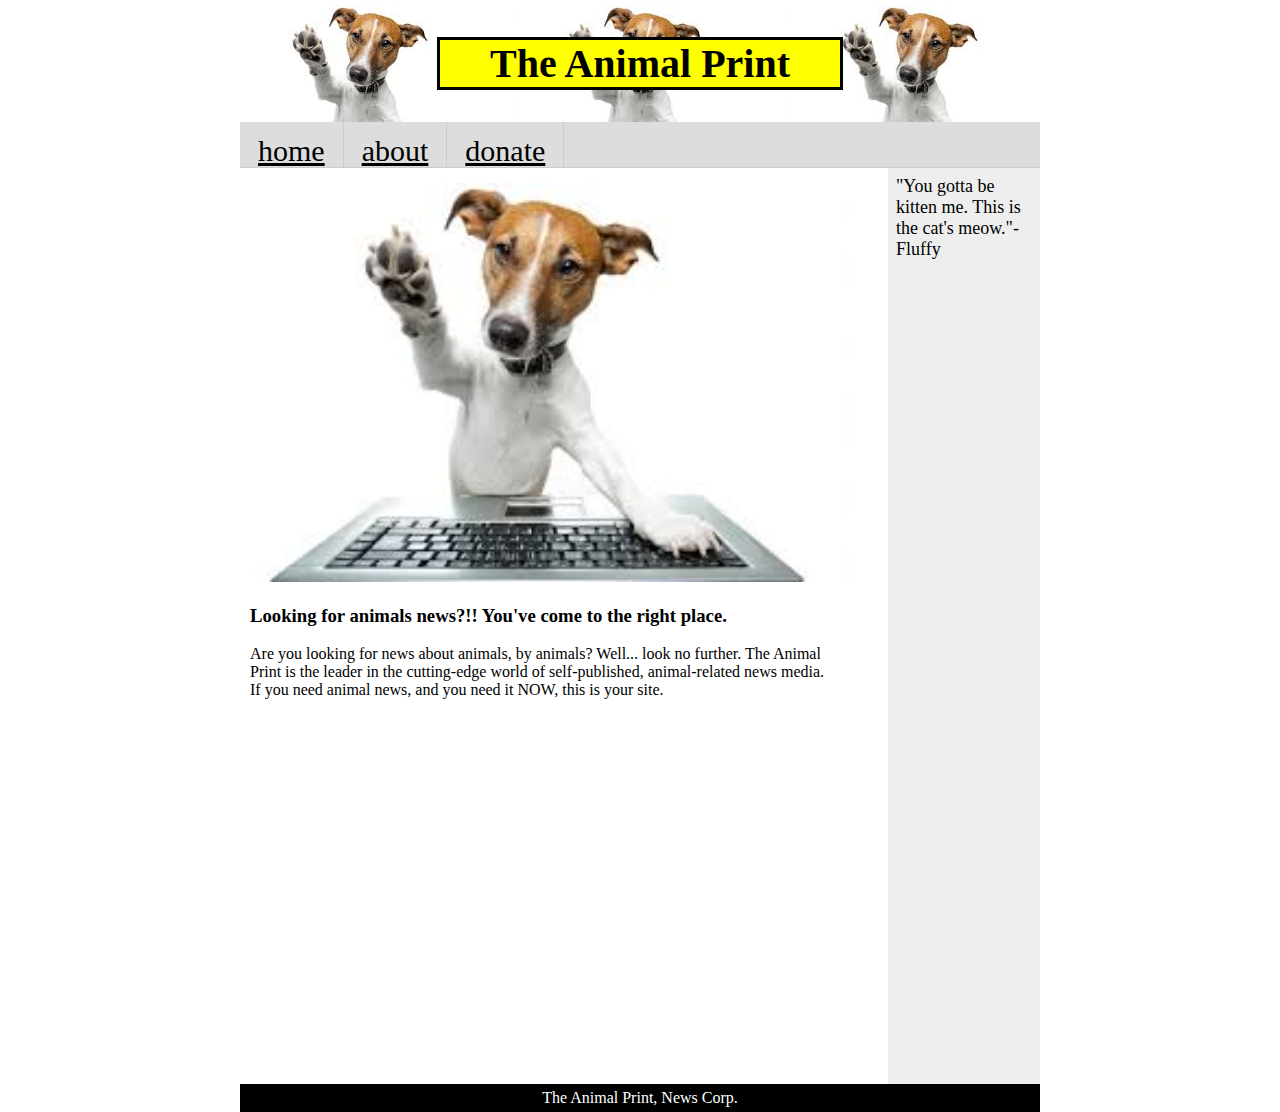
<file: index.html>
<!DOCTYPE html>
<html>
<body>
<head>
<link rel="stylesheet" type="text/css" href="css_nav.css"></head>
<header><center><h1>The Animal Print</center></h1></header>
</body>
<nav>
  <ul><li><a href="index.html">home</a>
  </li>
  <li><a href="about.html">about</a>
  </li>
  <li><a href="donate.html">donate</a>
  </li>
  </ul>
</nav>
<section><img src="[data-uri]"><h3>Looking for animals news?!! You've come to the right place.</h3> Are you looking for news about animals, by animals? Well... look no further. The Animal Print is the leader in the cutting-edge world of self-published, animal-related news media. If you need animal news, and you need it NOW, this is your site.</section>
<aside>"You gotta be kitten me. This is the cat's meow."-Fluffy</aside>
<footer>The Animal Print, News Corp.</footer>
</file>
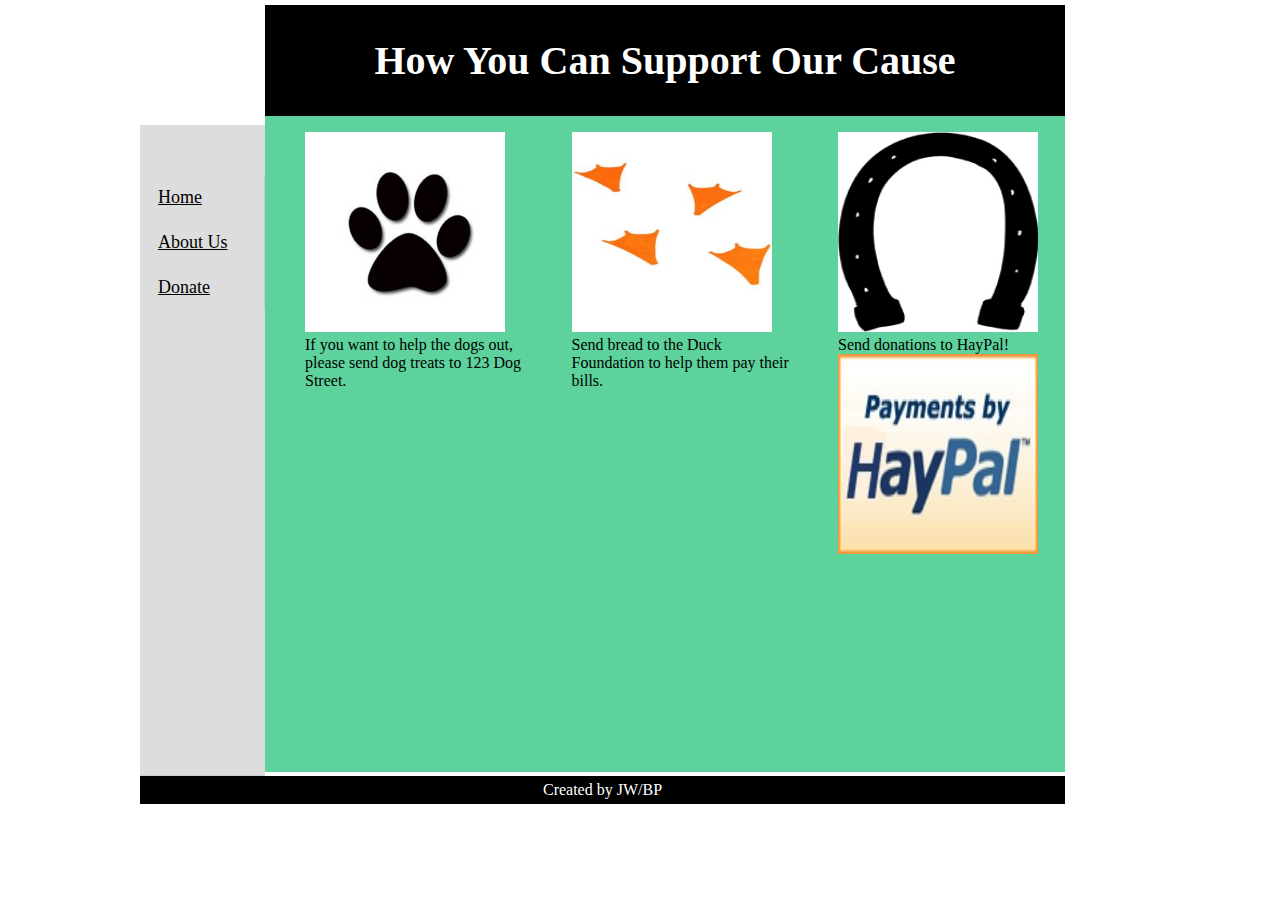
<file: donate.html>
<!DOCTYPE html>
<html>
  <head>
    <title>
    Donate to the Animal Print
    </title>
      <link rel="stylesheet" type="text/css" href="top_nav.css">
  </head>
    <nav>
      <ul>
        <li>
          <a href="index.html">Home</a>
        </li>
        <li>
          <a href="about.html">About Us</a>
        </li>
        <li>
          <a href="donate.html">Donate</a>
        </li>
      </ul>
    </nav>
  <header>
    <h1>
    How You Can Support Our Cause
    </h1>
  <body>
  </header>
  <section class="donation">
  <ul>
      <img src="dogprint.jpg">
      <li>If you want to help the dogs out, please send dog treats to 123 Dog Street.
      </li>
  </ul>
  </section>
  <section class="donation">
  <ul>
    <img src="duck.jpg">
    <li>Send bread to the Duck Foundation to help them pay their bills.
    </li>
  </ul>
  </section>
  <section class="donation">
  <ul>
    <img src="horse.jpg">
    <li>Send donations to HayPal!</li>
    <img class="haypal" src="haypal.jpg">
  </ul>
  </section>
<footer>
Created by JW/BP
</footer>

  </body>

</html>
</file>
<file: css_nav.css>
html {
      height: 100%;
    }
    body {
       width: 800px;
       margin: 0 auto;
       padding-top: 5px;
       height: 100%;
    }
    img {width: 600px;
       margin: 0 auto;
       padding-top: 5px;
       height: 100%;}

       h1 {border: solid;
        background-color: yellow;
      max-width: 400px;


       }

    header {
        background-image: url([data-uri]);
        color: black;
        text-align: center;
        padding: 5px;
        font-size: 20px;
        display: block;
        width: 790px;

    }
    nav {
        font-size: 30px;
        float: left;
    }
    nav ul {
        background-color: #dddddd;
        height: 45px;
        width: 800px;
        padding: 0px;
        margin: 0 0 0 0;
        float: center;
        border-bottom: 1px solid #cccccc;
        list-style-type: none;
    }
    nav li {
        float: left;
    }
    nav li a {
        display: block;
        height: 25px;
        border-right: 1px solid #cccccc;
        padding: 12px 18px 8px 18px;
        vertical-align: middle;
    }
    a {
        color: black;
    }
    section {
        width: 73%;
        display: inline-block;
        float: left;
        padding:10px;
    }
    aside {
        width: 17%;
        display: inline-block;
        float: right;
        vertical-align: top;
        background-color: #eeeeee;
        font-size: 18px;
        padding: 8px;
        min-height: 100%;
    }
    aside ul {
        list-style-type: none;
    }
    footer {
        width: 790px;
        background-color:black;
        color:white;
        text-align:center;
        clear: both;
        padding:5px;
        display: block;
    }
    .inputText {
        width: 50px;
    }
</file>
<file: top_nav.css>
html {
      height: 100%;
    }
    body {
       width: 1000px;
       margin: 0 auto;
       padding-top: 5px;
       height: 100%;
       font-family: Times, Sans-Serif;
    }

    header {
        background-color: black;
        color: white;
        text-align: center;
        padding: 5px;
        font-size: 20px;
        display: table;
        width: 790px;
        float: top;
    }
    nav {
        font-size: 18px;
        float: left;
        padding-top:120px;
    }
    nav ul {
        background-color: #dddddd;
        height: 600px;
        width: 125px;
        padding: 0px;
        padding-top: 50px;
        margin: 0 0 0 0;
        float: left;
        border-bottom: 1px solid #cccccc;
        list-style-type: none;
    }
    nav li {
        float: top;
    }
    nav li a {
        display: block;
        height: 25px;
        border-right: 1px solid #cccccc;
        padding: 12px 18px 8px 18px;
        vertical-align: middle;
    }
    a {
        color: black;
    }
    aside ul {
        list-style-type: none;
    }
    footer {
        width: 915px;
        background-color:black;
        color:white;
        text-align:center;
        clear: both;
        padding:5px;
        display: block;

    }
    .donation {
        background-color: #5DD29C;
        float: left;
        width: 266.5px;
        height: 656px;
    }
    .donation img {
        width: 200px;
        height: 200px;
    }
    .inputText {
        width: 50px;
    }
    .donation ul li {
        list-style: none;
    }
    ul .haypal img {
        width: 10px;
    }
</file>
